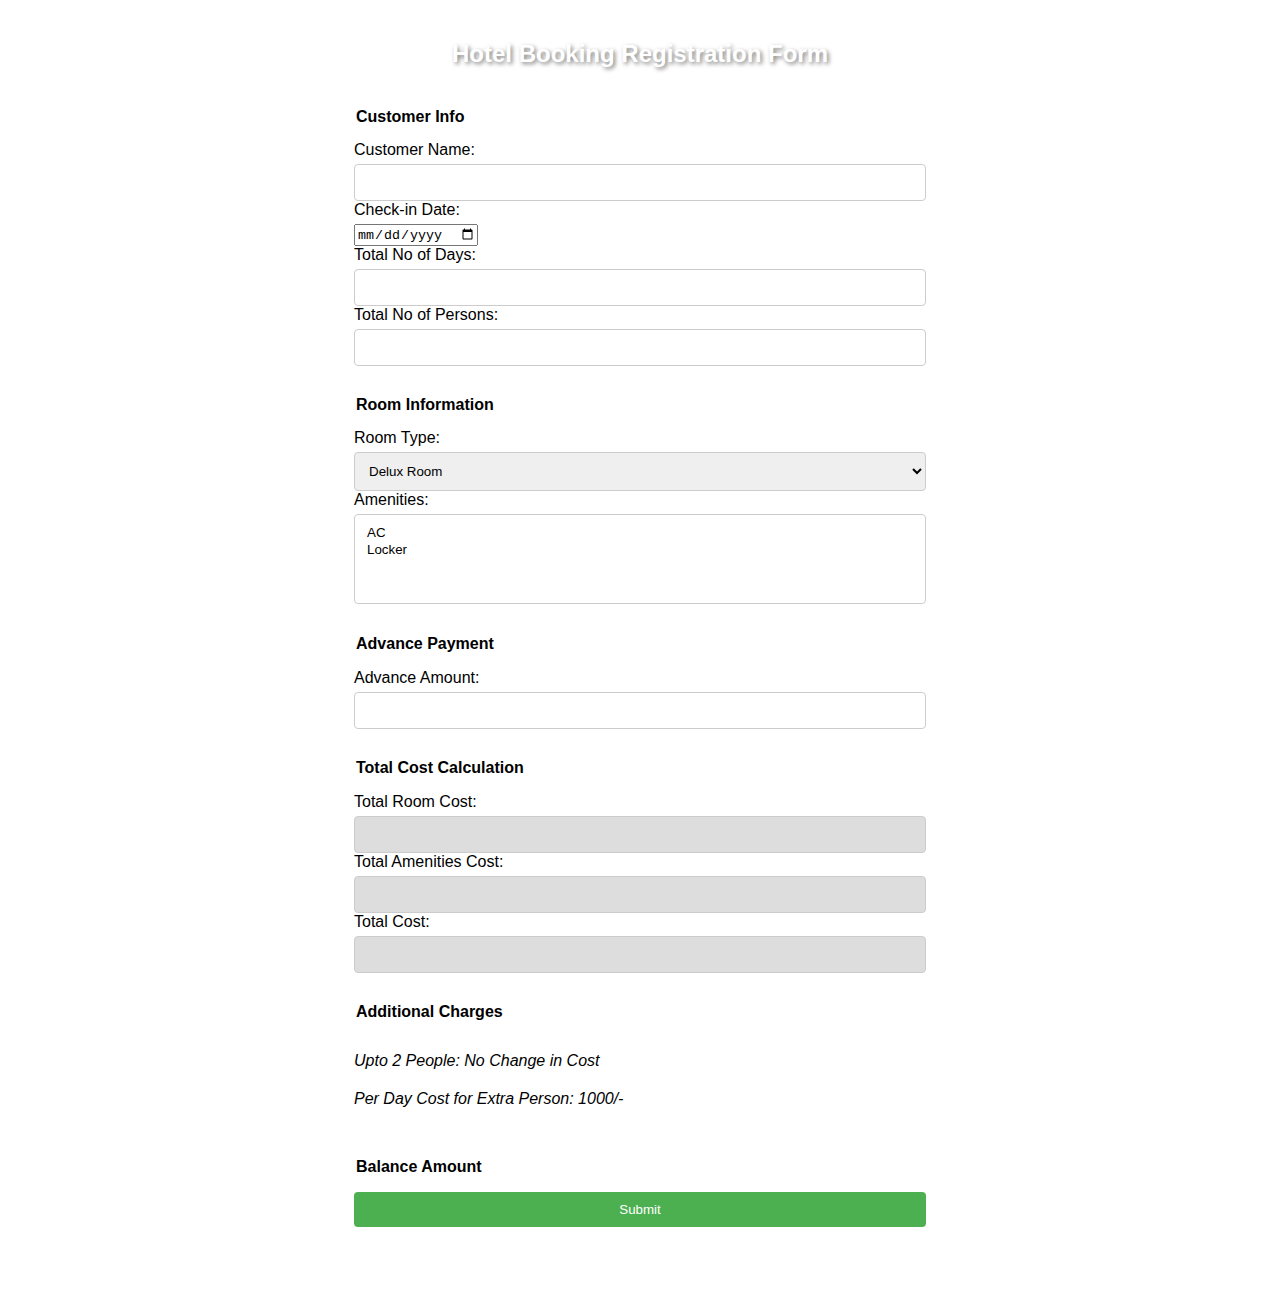
<file: Index.html>
<!DOCTYPE html>
<html>
<head>
  <title>Hotel Booking Registration Form</title>
  <link rel="stylesheet" type="text/css" href="design.css">
</head>
<body>
  <h2>Hotel Booking Registration Form</h2>
  <form id="bookingForm" action="thankyou.html">
    <fieldset>
      <legend>Customer Info</legend>
      <label for="customerName">Customer Name:</label>
      <input type="text" id="customerName" required>
      <label for="checkInDate">Check-in Date:</label>
      <input type="date" id="checkInDate" required>
      <label for="totalDays">Total No of Days:</label>
      <input type="number" id="totalDays" required>
      <label for="totalPersons">Total No of Persons:</label>
      <input type="number" id="totalPersons" required>
    </fieldset>

    <fieldset>
      <legend>Room Information</legend>
      <label for="roomType">Room Type:</label>
      <select id="roomType">
        <option value="delux">Delux Room</option>
        <option value="suite">Suite Room</option>
      </select>
      <label for="amenities">Amenities:</label>
      <select id="amenities" multiple>
        <option value="ac">AC</option>
        <option value="locker">Locker</option>
      </select>
    </fieldset>

    <fieldset>
      <legend>Advance Payment</legend>
      <label for="advanceAmount">Advance Amount:</label>
      <input type="number" id="advanceAmount" required>
    </fieldset>

    <fieldset>
      <legend>Total Cost Calculation</legend>
      <label for="totalRoomCost">Total Room Cost:</label>
      <input type="number" id="totalRoomCost" readonly>
      <label for="totalAmenitiesCost">Total Amenities Cost:</label>
      <input type="number" id="totalAmenitiesCost" readonly>
      <label for="totalCost">Total Cost:</label>
      <input type="number" id="totalCost" readonly>
    </fieldset>

    <fieldset>
      <legend>Additional Charges</legend>
      <p class="additional-info">Upto 2 People: No Change in Cost</p>
      <p class="additional-info">Per Day Cost for Extra Person: 1000/-</p>
    </fieldset>

    <fieldset>
      <legend>Balance Amount</legend>
      <input type="submit" id="submitButton" value="Submit">
    </fieldset>
  </form>
  
  <script>
    document.getElementById("submitButton").addEventListener("click", function(event) {
      event.preventDefault(); // Prevent default form submission behavior

      calculateTotalCost(); // Calculate the total cost

      setTimeout(function() {
        document.getElementById("bookingForm").submit(); // Manually submit the form
      }, 5000); 

    });

    function calculateTotalCost() {
      var roomType = document.getElementById("roomType").value;
      var amenities = document.getElementById("amenities").selectedOptions;
      var totalDays = parseInt(document.getElementById("totalDays").value);
      var roomCost = 0;
      var amenitiesCost = 0;
      var totalCost = 0;

      if (roomType === "delux") {
        roomCost = 2500;
      } else if (roomType === "suite") {
        roomCost = 4000;
      }

      for (var i = 0; i < amenities.length; i++) {
        var amenity = amenities[i].value;
        if (amenity === "ac") {
          amenitiesCost += 1000;
        } else if (amenity === "locker") {
          amenitiesCost += 300;
        }
      }

      var totalRoomCost = roomCost * totalDays;
      var totalAmenitiesCost = amenitiesCost * totalDays;
      totalCost = totalRoomCost + totalAmenitiesCost;

      var advanceAmount = parseInt(document.getElementById("advanceAmount").value);
      var balance = totalCost - advanceAmount;

      document.getElementById("totalRoomCost").value = totalRoomCost;
      document.getElementById("totalAmenitiesCost").value = totalAmenitiesCost;
      document.getElementById("totalCost").value = totalCost;
    }
  </script>
</body>
</html>
</file>
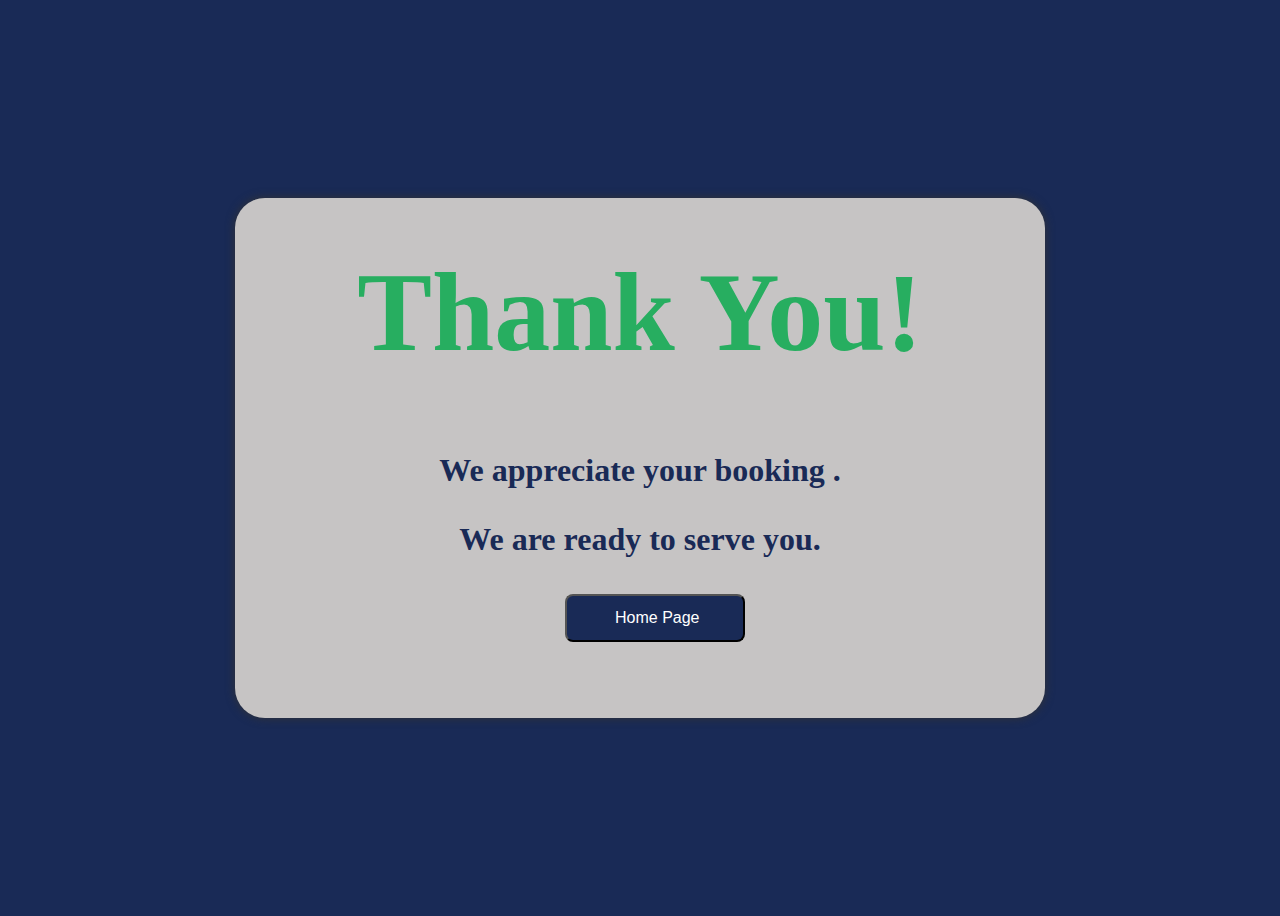
<file: thankyou.html>
<!DOCTYPE html>
<html>
  <head>
    <meta charset="UTF-8">
    <meta name="viewport" content="width=device-width, initial-scale=1.0">
    <title>Thank You</title>
    <link rel="stylesheet" href="thankyou.css">
  </head>
  <body>
    <div class="container">
      <h1>Thank You!</h1>
      <p>We appreciate your booking .</p>
      <b>We are ready to serve you.</b><br><br><br>
       <div class="button">
          <a href="index.html"><input type="button" class="btn" value="Home Page" ></a>
        </div>
    </div><br><br><br>
  </body>
</html>
</file>
<file: design.css>
body {
    font-family: Arial, sans-serif;
    margin: 0;
    padding: 20px;
    background-image: url("https://images.pexels.com/photos/3283128/pexels-photo-3283128.jpeg?auto=compress&cs=tinysrgb&w=1260&h=750&dpr=2");
    background-size: cover;
    background-position: center;
    background-repeat: no-repeat;
    position: relative;
  }
  
  h2 {
    text-align: center;
    color: #fff;
    text-shadow: 2px 2px 4px rgba(0, 0, 0, 0.5);
  }
  
  form {
    max-width: 600px;
    margin: 0 auto;
    background-color: rgba(255, 255, 255, 0.9);
    padding: 20px;
    border-radius: 5px;
  }
  
  /* Add the fade effect */
  form::before {
    content: "";
    position: absolute;
    top: 0;
    left: 0;
    width: 100%;
    height: 100%;
    background: linear-gradient(
      to bottom,
      rgba(255, 255, 255, 0.9) 0%,
      rgba(255, 255, 255, 0) 100%
    );
    z-index: -1;
  }
  fieldset {
    margin-bottom: 20px;
    border: none;
  }

  legend {
    font-weight: bold;
    margin-bottom: 10px;
  }

  label {
    display: block;
    margin-bottom: 5px;
  }

  input[type="text"],
  input[type="number"],
  select {
    width: 100%;
    padding: 10px;
    border: 1px solid #ccc;
    border-radius: 4px;
    box-sizing: border-box;
  }

  input[type="submit"] {
    width: 100%;
    padding: 10px;
    background-color: #4caf50;
    color: #fff;
    border: none;
    border-radius: 4px;
    cursor: pointer;
  }

  input[type="submit"]:hover {
    background-color: #45a049;
  }

  input[readonly] {
    background-color: #ddd;
    font-weight: bold;
  }

  .additional-info {
    font-style: italic;
    margin-bottom: 20px;
  }

  @media (max-width: 480px) {
    form {
      padding: 10px;
    }
}
.button {
  text-align: center;
}

.btn {
  background-color: #4CAF50;
  border: none;
  color: white;
  padding: 10px 20px;
  text-align: center;
  text-decoration: none;
  display: inline-block;
  font-size: 16px;
  cursor: pointer;
}

.btn:hover {
  background-color: #45a049;
}

.btn:active {
  background-color: #3e8e41;
}
</file>
<file: thankyou.css>
:root
{
	--green:#27ae60;
	--black:#192a56;
	--light-color:#666;
	--box-shadow:0 .5rem 1.7rem rgba(0,0,0,.1);
}
body {
  background-color: #f2f2f2;
  height: 100vh;
  display: flex;
  align-items: center;
  justify-content: center;
  background: var(--black);
}

.container {
  text-align: center;
  padding: 30px;
  border-radius: 30px;
  box-shadow: 0px 0px 10px #333;
  height: 460px;
  width: 750px;
  background-color: rgb(198, 196, 196);
}
.container:hover{
    transform: scale(1.1);
    transition-duration: 1.5s;
}
.container h1
{
    margin-top: 20px;
    font-size: 7rem;
    color: var(--green);
}
.container p{
    margin-top: 10px;
    font-weight: bold;
    font-size: 2rem;
    color: var(--black);
}
.container b{
    padding: 5px;
    font-size: 2rem;
    color: var(--black);
}
.container .btn
{
  width: 180px;
  margin-left: 30px;
  
	display: inline-block;
	font-size: 1rem;
	color: #fff;
	background: var(--black);
	border-radius: .5rem;
	cursor: pointer;
	padding: .8rem 3rem;
}
</file>
